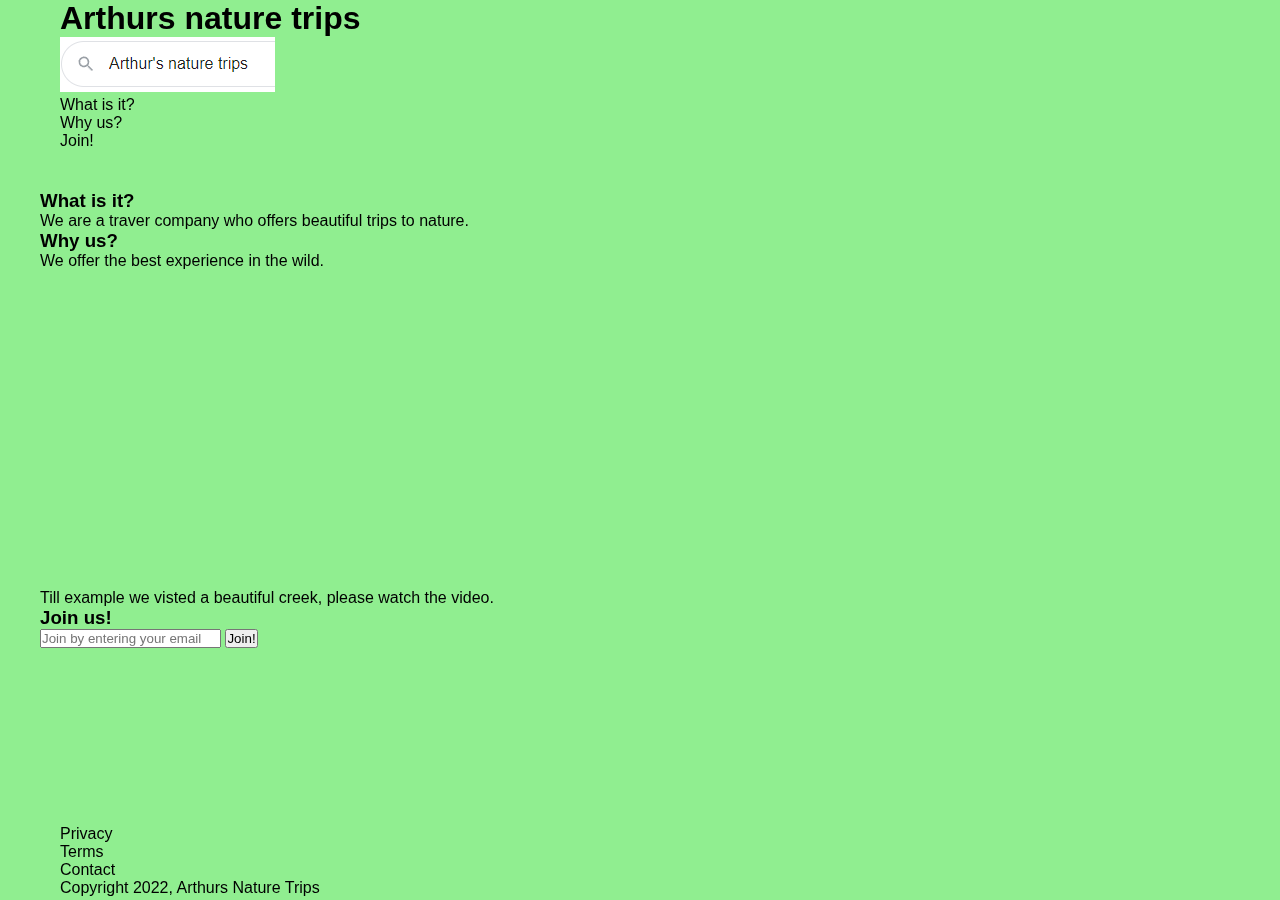
<file: responsive_web_design/product_landing_page/index.html>
<!DOCTYPE html>
<html lang="en">
<head>
    <meta charset="UTF-8">
    <meta http-equiv="X-UA-Compatible" content="IE=edge">
    <meta name="viewport" content="width=device-width, initial-scale=1.0">
    <link rel="stylesheet" href="style.css">
    <script src="script.js"></script>
    <script src="https://cdn.freecodecamp.org/testable-projects-fcc/v1/bundle.js" defer></script>
    <title>Product Landing Page</title>
</head>
<body>
    <div id="page-wrapper">
        <header id="header">
            <div id="arthur-header">
                <h1>Arthurs nature trips</h1>
                <img id="header-img" alt="Arthurs nature trips logo" src="img/logo.png">
            </div>
            <nav id="nav-bar">
                <ul>
                    <li><a href="#what-is-it" class="nav-link">What is it?</a></li>
                    <li><a href="#why-us" class="nav-link">Why us?</a></li>
                    <li><a href="#join-us" class="nav-link">Join!</a></li>
                </ul>
            </nav>
        </header>
        <div class="container"> 
            <div id="what-is-it">
                <section class="info">
                    <h3>What is it?</h3>
                    <p>We are a traver company who offers beautiful trips to nature.</p>
                </section>
            </div>
            <div id="why-us">
                <section class="info">
                    <h3>Why us?</h3>
                    <p>We offer the best experience in the wild. </p>
                    <iframe id="video" width="560" height="315" src="https://www.youtube.com/embed/lrEwMTkbBwE" title="YouTube video player" frameborder="0" allow="accelerometer; autoplay; clipboard-write; encrypted-media; gyroscope; picture-in-picture" allowfullscreen></iframe>
                    <p>Till example we visted a beautiful creek, please watch the video. </p>                    
                </section>
            </div>
            <div id="join-us">
                <section class="info">
                    <h3>Join us!</h3>
                    <form id="form" action="https://www.freecodecamp.com/email-submit">
                        <input name="email" id="email" type="email" placeholder="Join by entering your email" required>
                        <input type="submit" id="submit" value="Join!" class="btn">
                    </form>
                </section>
            </div>
        </div>
        <footer id="footer">
            <ul>
                <li><a href="#" class="footer-link">Privacy</a></li>
                <li><a href="#" class="footer-link">Terms</a></li>
                <li><a href="#" class="footer-link">Contact</a></li>
            </ul>
            <p>Copyright 2022, Arthurs Nature Trips</p>
        </footer>
    </div>
</html>


<!--

1. Your product landing page should have a header element with a corresponding id="header"

2. You can see an image within the header element with a corresponding id="header-img" (A logo would make a good image here)

3. Within the #header element, you can see a nav element with a corresponding id="nav-bar"

4. You can see at least three clickable elements inside the nav element, each with the class nav-link

5. When you click a .nav-link button in the nav element, you are taken to the corresponding section of the landing page

6. You can watch an embedded product video with id="video"

7. Your landing page has a form element with a corresponding id="form"

8. Within the form, there is an input field with id="email" where you can enter an email address

9. The #email input field should have placeholder text to let users know what the field is for

10. The #email input field uses HTML5 validation to confirm that the entered text is an email address

11. Within the form, there is a submit input with a corresponding id="submit"

12. When you click the #submit element, the email is submitted to a static page (use this mock URL: https://www.freecodecamp.com/email-submit)

13. The navbar should always be at the top of the viewport

14. Your product landing page should have at least one media query

15. Your product landing page should utilize CSS flexbox at least once


-->
</file>
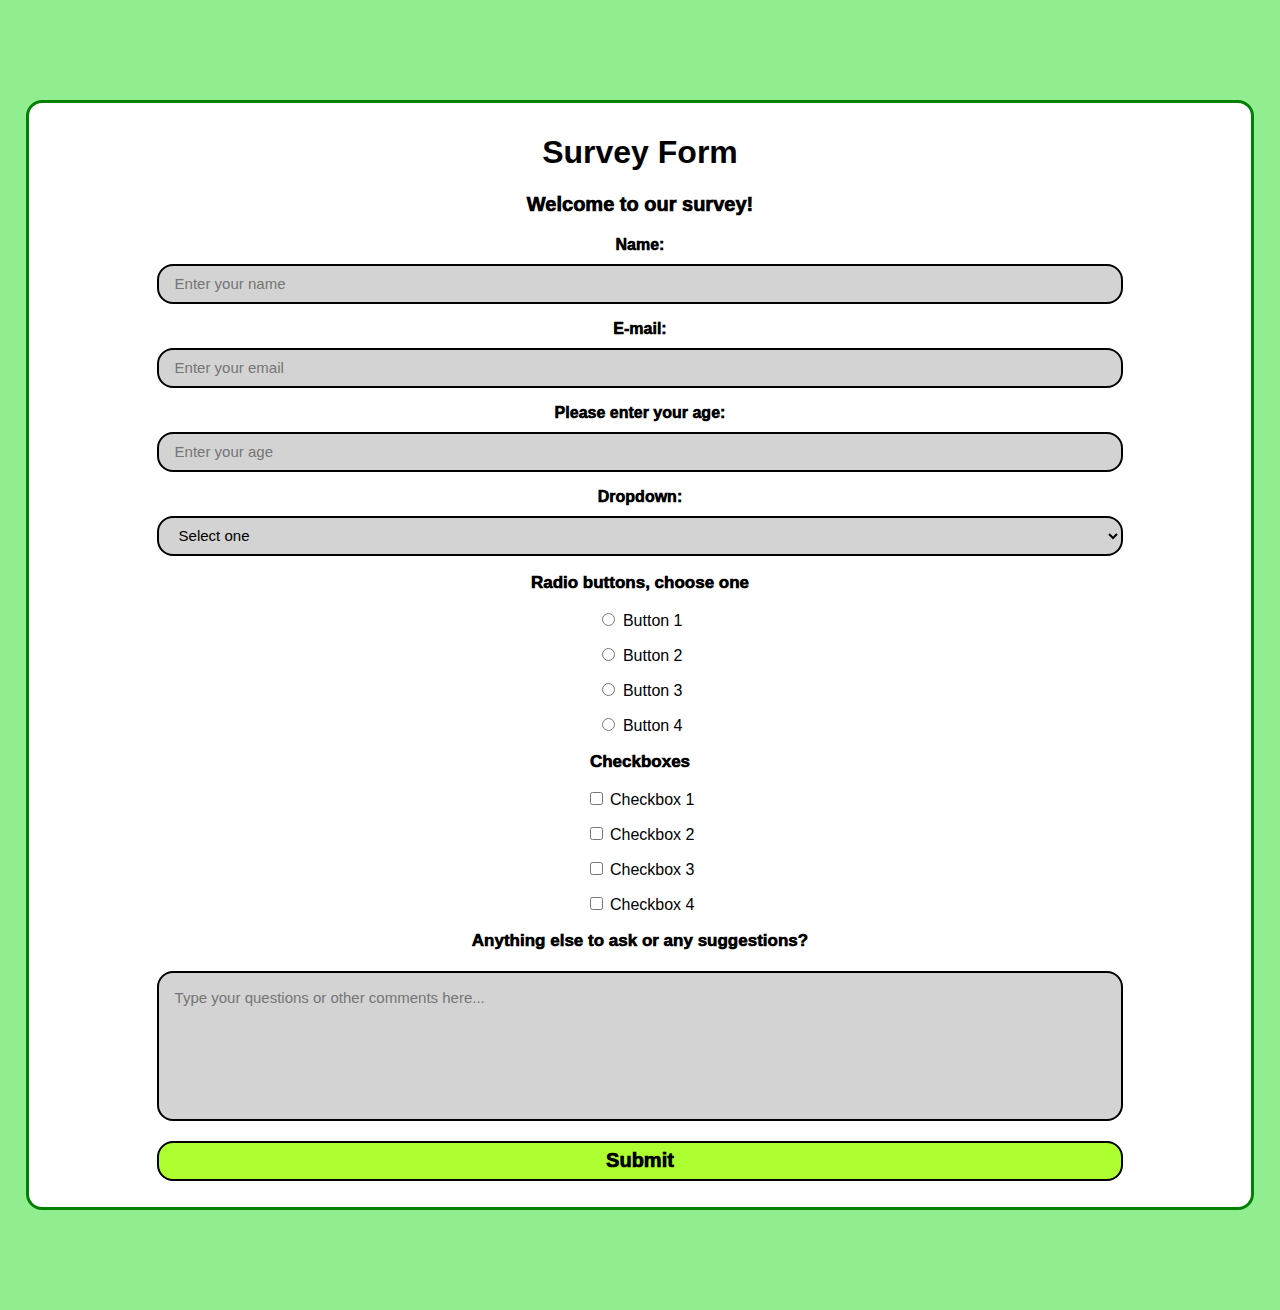
<file: responsive_web_design/survey_form/index.html>
<!DOCTYPE html>
<html lang="en">
<head>
    <meta charset="UTF-8">
    <meta http-equiv="X-UA-Compatible" content="IE=edge">
    <meta name="viewport" content="width=device-width, initial-scale=1.0">
    <link rel="stylesheet" href="styles.css">
    <script src="script.js" defer></script>
    <script src="https://cdn.freecodecamp.org/testable-projects-fcc/v1/bundle.js" defer></script>
    <title>Survey Form</title>
</head>
<body>
    <div class="full-screen-container">
        <div class="form-container">
            <header id="header">
                <h1 id="title">Survey Form</h1>
                <p id="description">Welcome to our survey!</p>
            </header>
            <form id="survey-form" action="https://www.freecatphotoapp.com/submit-cat-photo">
                
                <div class="form-group">
                    <label id="name-label" class="input-label" for="first-name">Name: <input class="text" type="text" id="name" name="first-name" placeholder="Enter your name" required></label>
                </div> 

                <div class="form-group">
                    <label id="email-label" class="input-label" for="email">E-mail: <input class="text" type="email" id="email" name="email" placeholder="Enter your email" required></label>
                </div>
                
                <div class="form-group">
                    <label id="number-label" class="input-label" for="number">Please enter your age: <input class="text" type="number" id="number" name="number" placeholder="Enter your age" min="18" max="125" required></label>
                </div>

                <div class="form-group">
                    <div class="dropdown-menu">
                        <label  id="dropdown-label" class="input-label" for="dropdown">Dropdown:
                            <select id="dropdown" name="role" required>
                                <option disabled selected value="">Select one</option>
                                <option value="first">First</option>
                                <option value="second">Second</option>
                                <option value="third">Third</option>
                                <option value="fourth">Fourth</option>
                                <option value="fifth">Fifth</option>
                                <option value="six">Sixth</option>
                                <option value="seventh">Seventh</option>
                            </select>
                        </label>
                    </div>
                </div>

                <div class="form-group">
                    <p class="question-header">Radio buttons, choose one</p>
                    <label for="button-1" class="click"><input type="radio" id="button-1" class="inline" name="radio-buttons" value="button-1"> Button 1</label>
                    <label for="button-2" class="click"><input type="radio" id="button-2" class="inline" name="radio-buttons" value="button-2"> Button 2</label>
                    <label for="button-3" class="click"><input type="radio" id="button-3" class="inline" name="radio-buttons" value="button-3"> Button 3</label>
                    <label for="button-4" class="click"><input type="radio" id="button-4" class="inline" name="radio-buttons" value="button-4"> Button 4</label>
                </div>

                <div class="form-group">
                    <p class="question-header">Checkboxes</p>
                    <label for="check-1" class="click"><input type="checkbox" id="check-1" class="inline" name="checkboxes" value="check-1"> Checkbox 1</label>
                    <label for="check-2" class="click"><input type="checkbox" id="check-2" class="inline" name="checkboxes" value="check-2"> Checkbox 2</label>
                    <label for="check-3" class="click"><input type="checkbox" id="check-3" class="inline" name="checkboxes" value="check-3"> Checkbox 3</label>
                    <label for="check-4" class="click"><input type="checkbox" id="check-4" class="inline" name="checkboxes" value="check-4"> Checkbox 4</label>
                </div>

                <div class="form-group">
                    <p class="question-header">Anything else to ask or any suggestions?</p>
                    <textarea id="comments" class="textarea-input" rows="5" cols="40" name="comments" placeholder="Type your questions or other comments here..."></textarea>
                </div>

                <div class="form-group">
                    <button type="submit" id="submit" name="submit" class="submit-button">Submit</button>
                </div>
            </form>
        </div>
    </div>
</body>
</html> 

<!--
Add custom checkboxes
-->
</file>
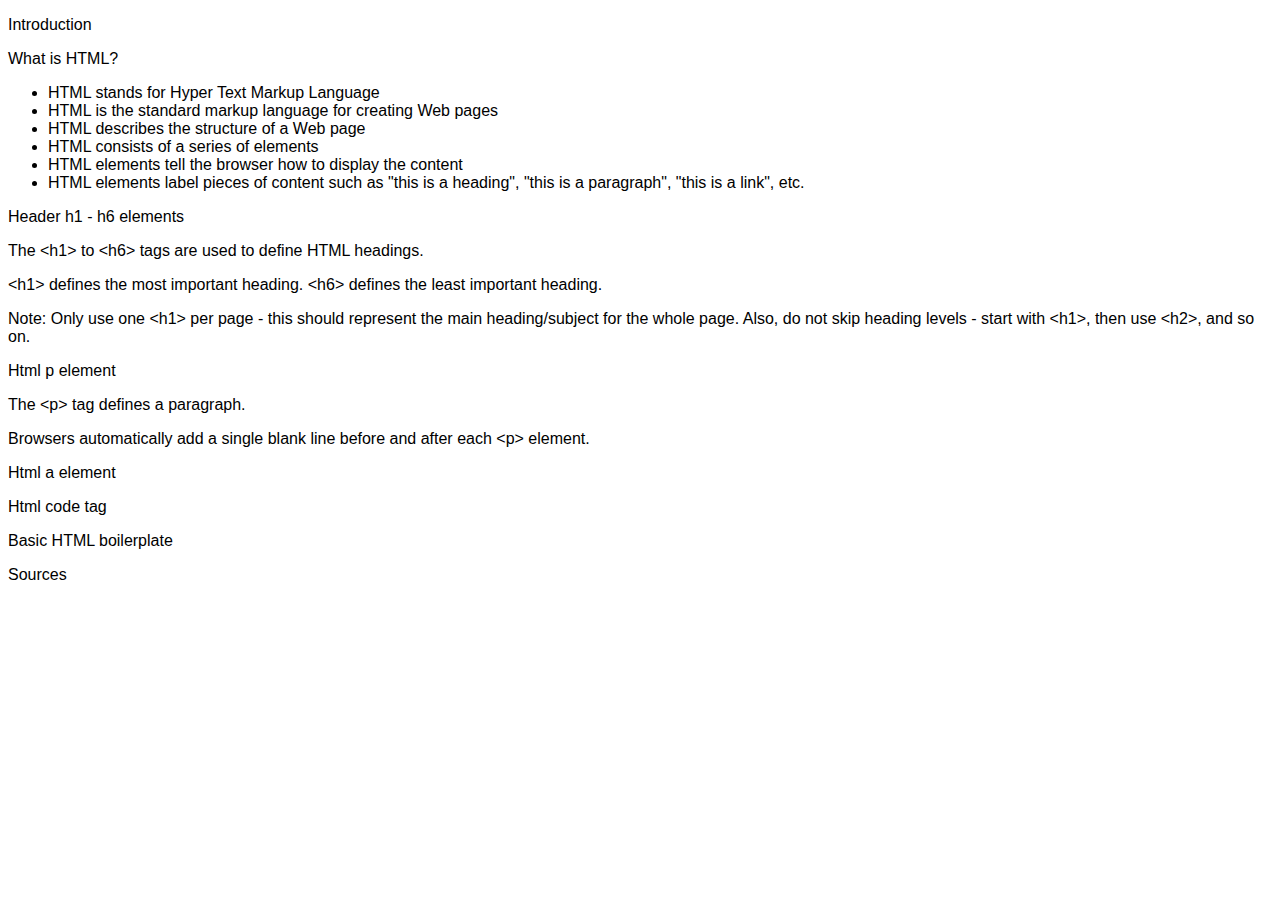
<file: responsive_web_design/technical-documentation-page/index.html>
<!DOCTYPE html>
<html lang="en">
<head>
    <meta charset="UTF-8">
    <meta http-equiv="X-UA-Compatible" content="IE=edge">
    <meta name="viewport" content="width=device-width, initial-scale=1.0">
    <script src="https://cdn.freecodecamp.org/testable-projects-fcc/v1/bundle.js" defer></script>
    <script src="script.js"></script>
    <link rel="stylesheet" href="styles.css">
    <title>Most Basic Html Tags</title>
</head>
<body>
    <!--Malli: <code>&lt;a&gt;</code> -->
    <!--Dokumentaatio-osio-->
    <main id="main-doc">
        <section id="Introduction" class="main-section">
            <header>
                <p>Introduction</p>
            </header>
            <article>
                <p>What is HTML?</p>
                    <ul>
                        <li>HTML stands for Hyper Text Markup Language</li>
                        <li>HTML is the standard markup language for creating Web pages</li>
                        <li>HTML describes the structure of a Web page</li>
                        <li>HTML consists of a series of elements</li>
                        <li>HTML elements tell the browser how to display the content</li>
                        <li>HTML elements label pieces of content such as "this is a heading", "this is a paragraph", "this is a link", etc.</li>
                    </ul>
            </article>
        </section>
        <section id="Header_h1_-_h6_elements" class="main-section">
            <header>
                <p>Header h1 - h6 elements</p>
            </header>
            <article>
                <p>The <code>&lt;h1&gt; to &lt;h6&gt;</code> tags are used to define HTML headings.</p>
                <p><code>&lt;h1&gt;</h1></code> defines the most important heading. <code>&lt;h6&gt;</code> defines the least important heading.</p>
                <p>Note: Only use one <code>&lt;h1&gt;</code> per page - this should represent the main heading/subject for the whole page. Also, do not skip heading levels - start with <code>&lt;h1&gt;</code>, then use <code>&lt;h2&gt;</code>, and so on.</p>
            </article>
        </section>
        <section id="Html_p_element" class="main-section">
            <header>
                <p>Html p element</p>
            </header>
            <article>
                <p>The <code>&lt;p&gt;</code> tag defines a paragraph.</p>
                <p>Browsers automatically add a single blank line before and after each <code>&lt;p&gt;</code> element.</p>
            </article>
        </section>
        <section id="Html_a_element" class="main-section">
            <header>
                <p>Html a element</p>
            </header>
        </section>
        <section id="Html_code_tag" class="main-section">
            <header>
                <p>Html code tag</p>
            </header>
        </section>
        <section id="Basic_HTML_boilerplate" class="main-section">
            <header>
                <p>Basic HTML boilerplate</p>
            </header>
        </section>
        <section id="Sources" class="main-section">
            <header>
                <p>Sources</p>
            </header>
        </section>
    </main>
</body>
</html>
</file>
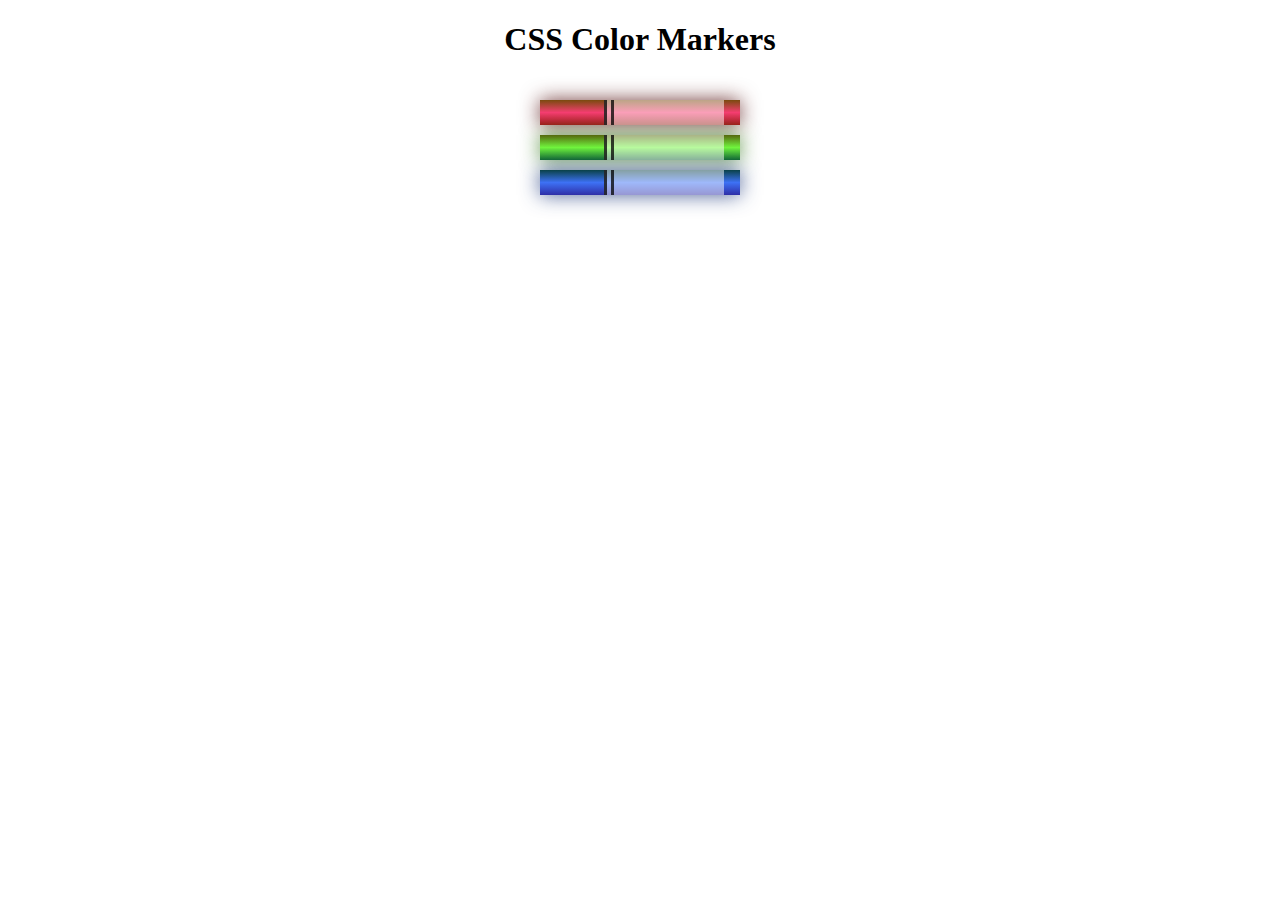
<file: responsive_web_design/learn_projects/css_color_markers/index.html>
<!DOCTYPE html>
<html lang="en">
  <head>
    <meta charset="utf-8">
    <meta name="viewport" content="width=device-width, initial-scale=1.0">
    <title>Colored Markers</title>
    <link rel="stylesheet" href="styles.css">
  </head>
  <body>
    <h1>CSS Color Markers</h1>
    <div class="container">
      <div class="marker red">
        <div class="cap"></div>
        <div class="sleeve"></div>
      </div>
      <div class="marker green">
        <div class="cap"></div>
        <div class="sleeve"></div>
      </div>
      <div class="marker blue">
        <div class="cap"></div>
        <div class="sleeve"></div>
      </div>
    </div>
  </body>
</html>
</file>
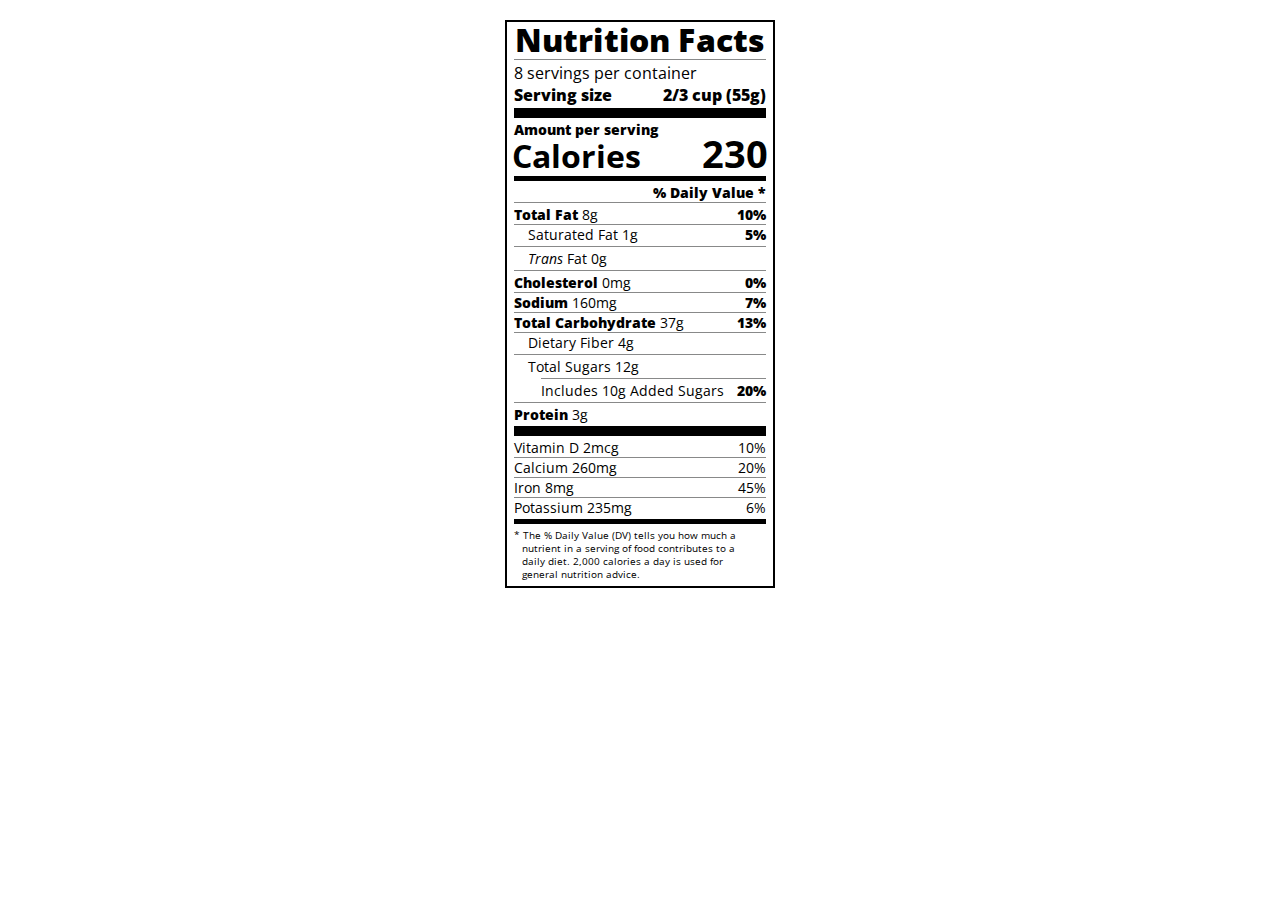
<file: responsive_web_design/learn_projects/nutrition_label/index.html>
<!DOCTYPE html>
<html lang="en">
  <head>
    <meta charset="UTF-8">
    <title>Nutrition Label</title>
    <link href="https://fonts.googleapis.com/css?family=Open+Sans:400,700,800" rel="stylesheet">
    <link href="./styles.css" rel="stylesheet">
  </head>
  <body>
    <div class="label">
      <header>
        <h1 class="bold">Nutrition Facts</h1>
        <div class="divider"></div>
        <p>8 servings per container</p>
        <p class="bold">Serving size <span class="right">2/3 cup (55g)</span></p>
      </header>
      <div class="divider lg"></div>
      <div class="calories-info">
        <p class="bold sm-text">Amount per serving</p>
        <h1>Calories <span class="right">230</span></h1>
      </div>
      <div class="divider md"></div>
      <div class="daily-value sm-text">
        <p class="right bold no-divider">% Daily Value *</p>
        <div class="divider"></div>
        <p><span class="bold">Total Fat</span> 8g <span class="bold right">10%</span></p>
        <p class="indent no-divider">Saturated Fat 1g <span class="bold right">5%</span></p>
        <div class="divider"></div>
        <p class="indent no-divider"><i>Trans</i> Fat 0g</p>
        <div class="divider"></div>
        <p><span class="bold">Cholesterol</span> 0mg <span class="right bold">0%</span></p>
        <p><span class="bold">Sodium</span> 160mg <span class="right bold">7%</span></p>
        <p><span class="bold">Total Carbohydrate</span> 37g <span class="right bold">13%</span></p>
        <p class="indent no-divider">Dietary Fiber 4g</p>
        <div class="divider"></div>
        <p class="indent no-divider">Total Sugars 12g</p>
        <div class="divider dbl-indent"></div>
        <p class="dbl-indent no-divider">Includes 10g Added Sugars <span class="right bold">20%</span>
        <div class="divider"></div>
        <p class="no-divider"><span class="bold">Protein</span> 3g</p>
        <div class="divider lg"></div>
        <p>Vitamin D 2mcg <span class="right">10%</span></p>
        <p>Calcium 260mg <span class="right">20%</span></p>
        <p>Iron 8mg <span class="right">45%</span></p>
        <p class="no-divider">Potassium 235mg <span class="right">6%</span></p>
      </div>
      <div class="divider md"></div>
      <p class="note">* The % Daily Value (DV) tells you how much a nutrient in a serving of food contributes to a daily diet. 2,000 calories a day is used for general nutrition advice.</p>
    </div>
  </body>
</html>
</file>
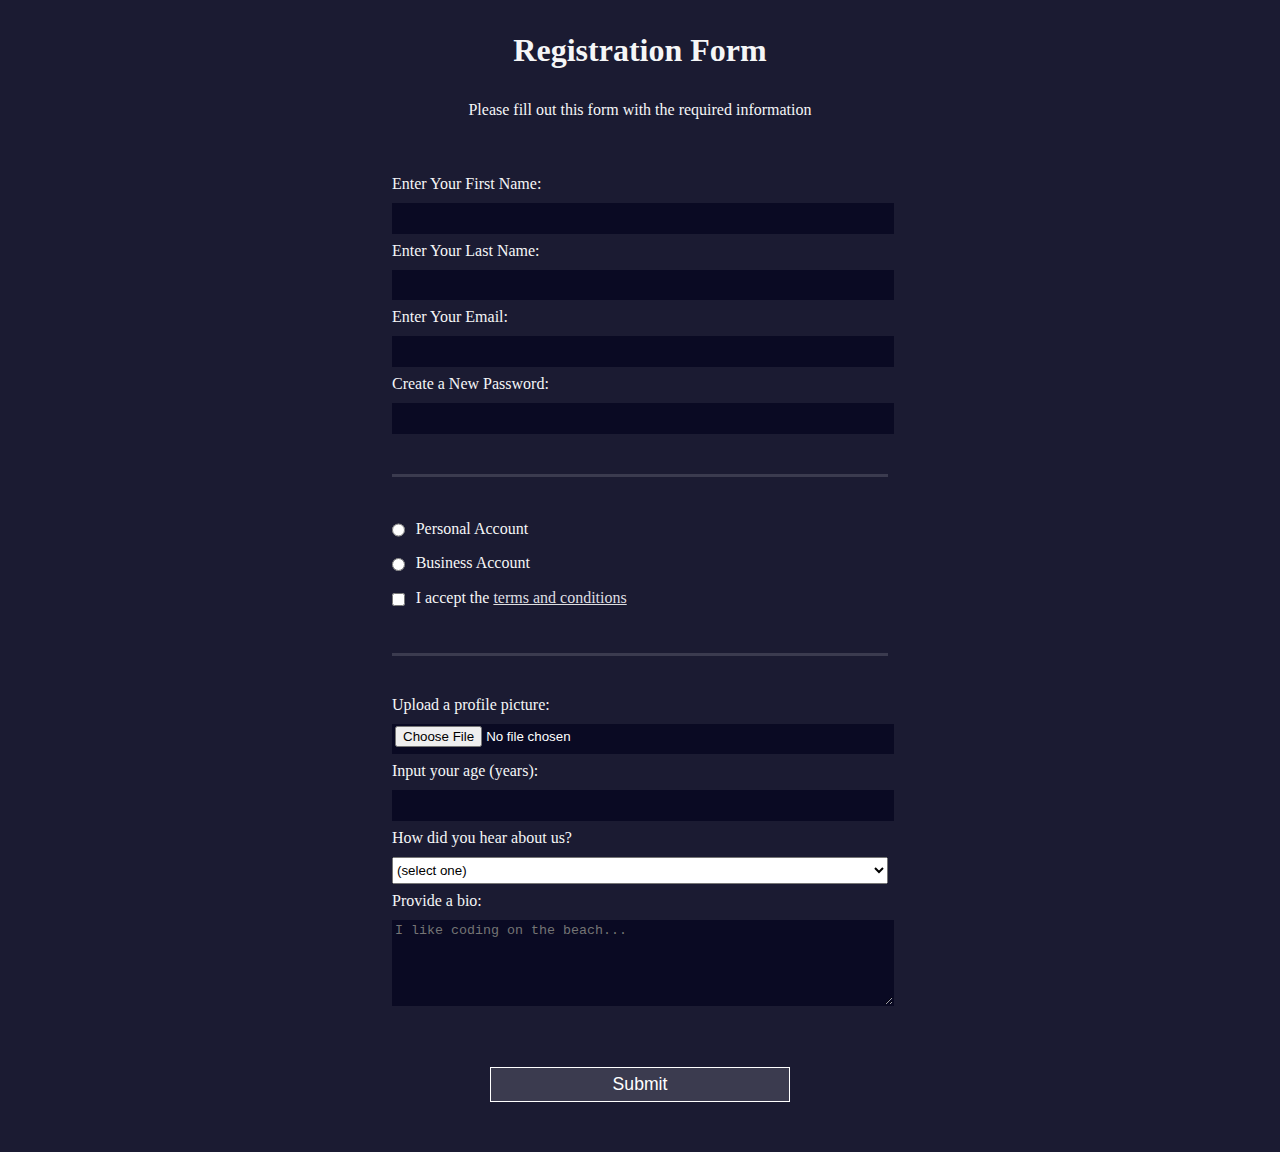
<file: responsive_web_design/learn_projects/registration_form/index.html>
<!DOCTYPE html>
<html lang="en">
  <head>
    <meta charset="UTF-8">
    <title>Registration Form</title>
    <link rel="stylesheet" href="styles.css" />
  </head>
  <body>
    <h1>Registration Form</h1>
    <p>Please fill out this form with the required information</p>
    <form action='https://register-demo.freecodecamp.org'>
      <fieldset>
        <label for="first-name">Enter Your First Name: <input id="first-name" name="first-name" type="text" required /></label>
        <label for="last-name">Enter Your Last Name: <input id="last-name" name="last-name" type="text" required /></label>
        <label for="email">Enter Your Email: <input id="email" name="email" type="email" required /></label>
        <label for="new-password">Create a New Password: <input id="new-password" name="new-password" type="password" pattern="[a-z0-5]{8,}" required /></label>
      </fieldset>
      <fieldset>
        <label for="personal-account"><input id="personal-account" type="radio" name="account-type" class="inline" /> Personal Account</label>
        <label for="business-account"><input id="business-account" type="radio" name="account-type" class="inline" /> Business Account</label>
        <label for="terms-and-conditions" name="terms-and-conditions">
          <input id="terms-and-conditions" type="checkbox" required name="terms-and-conditions" class="inline" /> I accept the <a href="https://www.freecodecamp.org/news/terms-of-service/">terms and conditions</a>
        </label>
      </fieldset>
      <fieldset>
        <label for="profile-picture">Upload a profile picture: <input id="profile-picture" type="file" name="file" /></label>
        <label for="age">Input your age (years): <input id="age" type="number" name="age" min="13" max="120" /></label>
        <label for="referrer">How did you hear about us?
          <select id="referrer" name="referrer">
            <option value="">(select one)</option>
            <option value="1">freeCodeCamp News</option>
            <option value="2">freeCodeCamp YouTube Channel</option>
            <option value="3">freeCodeCamp Forum</option>
            <option value="4">Other</option>
          </select>
        </label>
        <label for="bio">Provide a bio:
          <textarea id="bio" name="bio" rows="3" cols="30" placeholder="I like coding on the beach..."></textarea>
        </label>
      </fieldset>
      <input type="submit" value="Submit" />
    </form>
  </body>
</html>
</file>
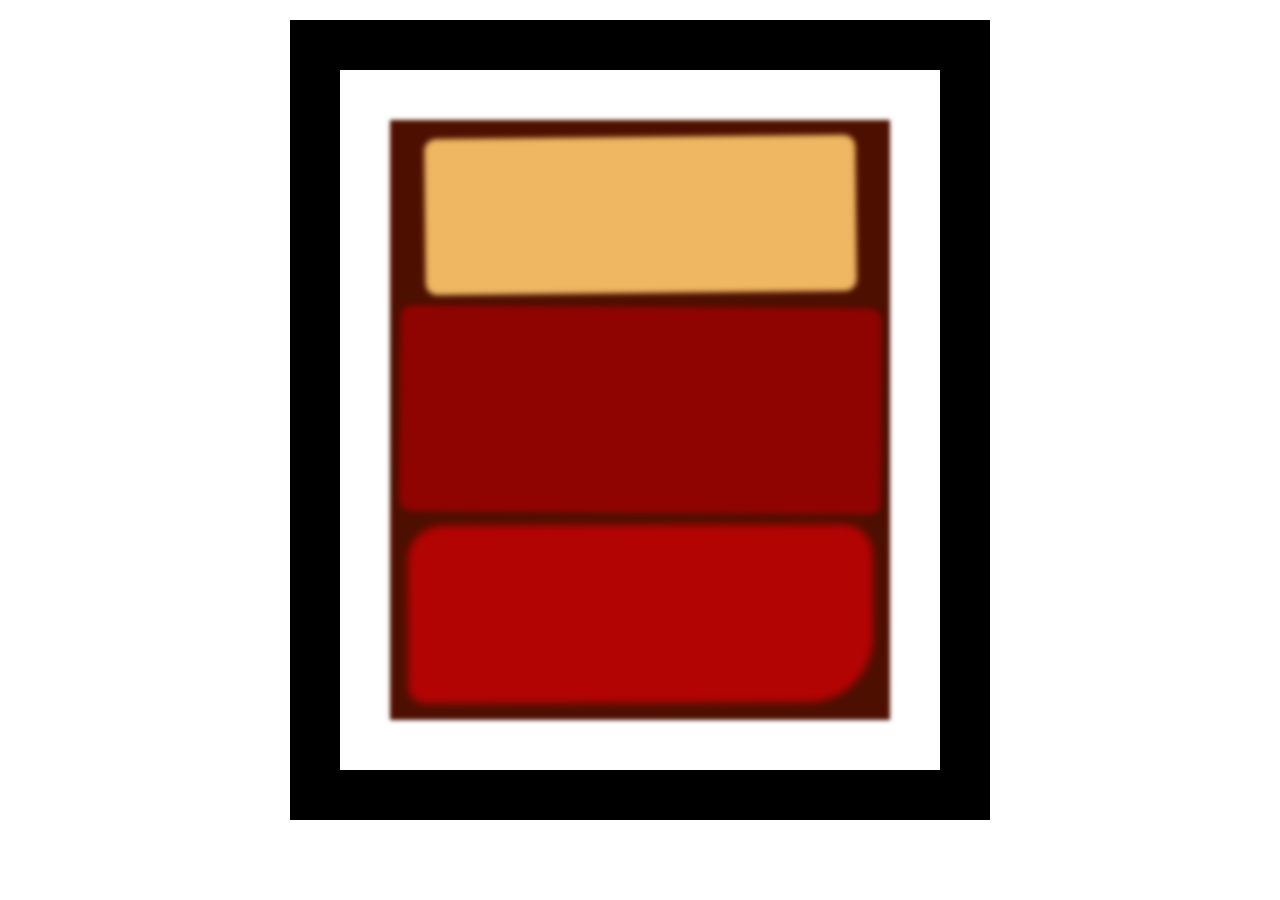
<file: responsive_web_design/learn_projects/rothko_painting/index.html>
<!DOCTYPE html>
<html lang="en">
  <head>
    <meta charset="UTF-8">
    <title>Rothko Painting</title>
    <link href="./styles.css" rel="stylesheet">
  </head>
  <body>
    <div class="frame">
      <div class="canvas">
        <div class="one"></div>
        <div class="two"></div>
        <div class="three"></div>
      </div>
    </div>
  </body>
</html>
</file>
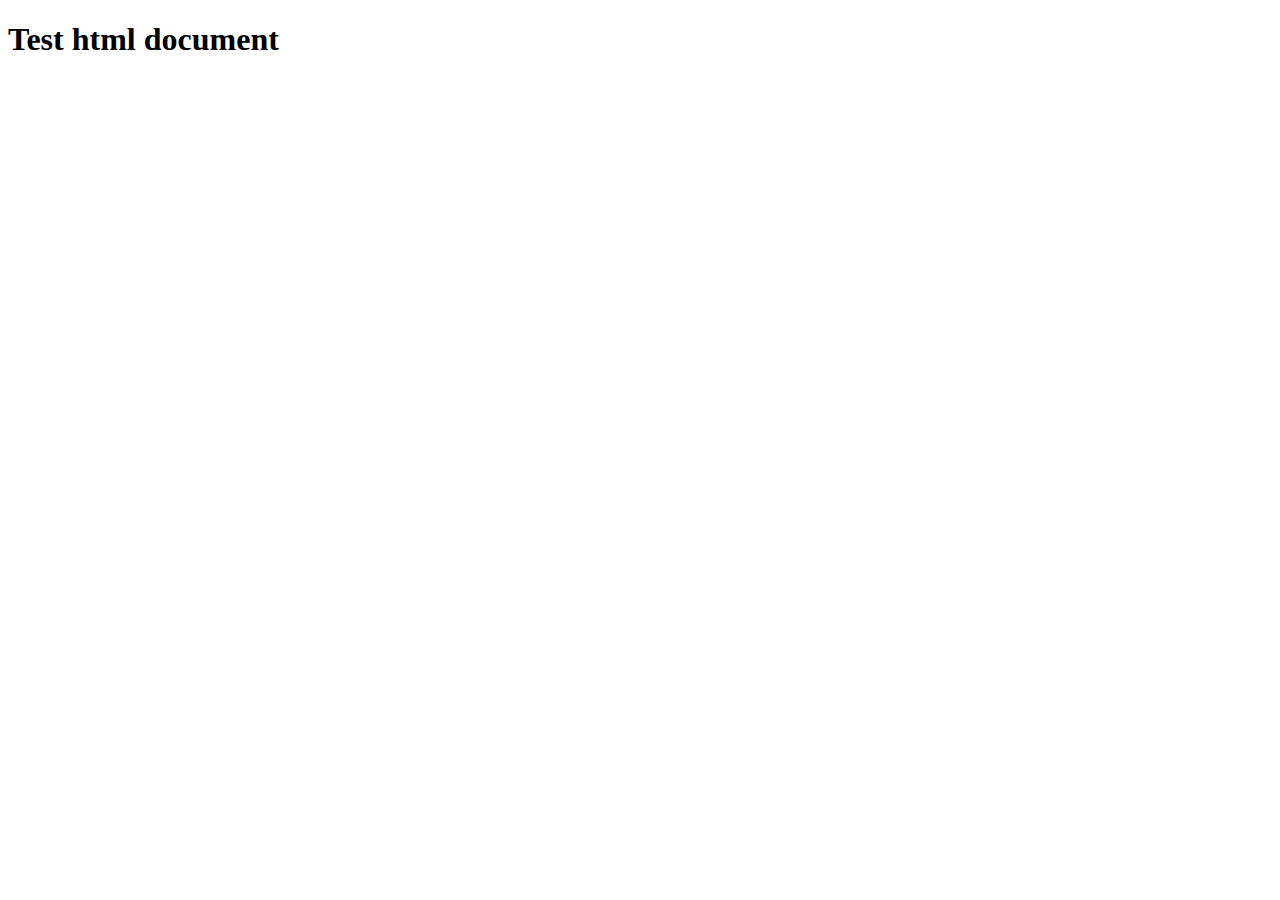
<file: responsive_web_design/test.html>
<!DOCTYPE html>
<html lang="en">
<head>
    <meta charset="UTF-8">
    <meta http-equiv="X-UA-Compatible" content="IE=edge">
    <meta name="viewport" content="width=device-width, initial-scale=1.0">
    <title>Test</title>
</head>
<body>
    <h1>Test html document</h1>
</body>
</html>
</file>
<file: responsive_web_design/product_landing_page/style.css>
/** global element styles **/
* {
    font-family: Arial, Helvetica, sans-serif;
    margin: 0;
    padding: 0;
    box-sizing: border-box;
}

body {
    background-color: lightgreen;
}

#page-wrapper {
    position: relative;
    margin: 40px;
}

li {
    list-style: none;
}

a {
    color: #000;
    text-decoration: none;
}
/** global element styles end **/

/** global classes styles **/
#header {
    position: fixed;
    top: 0;
    min-height: 75px;
    padding: 0px 20px;
}

.container {
    position: relative;
    padding-top: 150px;
    margin-left: auto;
    margin-right: auto;
}

#footer {
    position: fixed;
    bottom: 0;
    min-height: 75px;
    padding: 0px 20px;
}
/** global classes styles end **/
</file>
<file: responsive_web_design/survey_form/styles.css>
* {
    font-family: Arial, Helvetica, sans-serif;
    box-sizing: border-box;
}

body {
    margin: 0;
    padding: 0;
}

.full-screen-container {
    height: 150%;
    background-color: lightgreen;
    display: flex;
    align-items: center;
    justify-content: center;
}

.form-container {
    margin: 250px auto;
    border: 3px solid green;
    padding: 10px 10% 10px 10%;
    width: 40%;
    text-align: center;
    background-color: white;
    border-radius: 16px;
}

.form-group {
    margin: 1rem auto 1rem auto;
}

#description {
    font-weight: 1000;
    font-size: 20px;
}

.question-header {
    margin-bottom: 10px;
    font-weight: 1000;
    font-size: 17px;
}

label {
    display: block;
    margin: 0.5rem 0;
    font-weight: 500;
}

.input-label {
    font-weight: 1000;
}

input, select, textarea {
    width: 100%;
    margin-top: 10px;
}

select {
    background-color: lightgray;
}

input[class="text"], button, select {
    height: 40px;
    border: 2px solid black;
    padding-left: 16px;
    padding-right: 16px;
    border-radius: 16px;
    font-size: 15px;
    background-color: lightgray;
}
/* Chrome, Safari, Edge, Opera */
input::-webkit-outer-spin-button,
input::-webkit-inner-spin-button {
  -webkit-appearance: none;
  margin: 0;
}

input[type="radio"], input[type="checkbox"], .click {
    cursor: pointer;
}

/* Firefox */
input[type=number] {
    -moz-appearance: textfield;
}
.inline {
    width: unset;
}
textarea {
    width: 100%;
    height: 150px;
    padding: 16px;
    box-sizing: border-box;
    border: 2px solid black;
    border-radius: 16px;
    background-color: lightgray;
    font-family: 'Open Sans', 'Raleway', sans-serif;
    font-size: 15px;
    resize: none;
}

#name:focus, #email:focus, #number:focus, button:focus, #dropdown:focus, textarea:focus {
    outline: 2px solid green;
}

button {
    background-color: greenyellow;
    width: 100%;
    font-size: 20px;
    font-weight: 1000;
    cursor: pointer;
}

@media (max-width: 1500px) {

    .form-container {
        margin: 100px auto;
        border: 3px solid green;
        padding: 10px 10% 10px 10%;
        width: 96%;
        text-align: center;
        background-color: white;
        border-radius: 16px;
    }
    
}
</file>
<file: responsive_web_design/technical-documentation-page/styles.css>
* {
    font-family: Arial, Helvetica, sans-serif;
}
</file>
<file: responsive_web_design/learn_projects/css_color_markers/styles.css>
h1 {
  text-align: center;
}

.container {
  background-color: rgb(255, 255, 255);
  padding: 10px 0;
}

.marker {
  width: 200px;
  height: 25px;
  margin: 10px auto;
}

.cap {
  width: 60px;
  height: 25px;
}

.sleeve {
  width: 110px;
  height: 25px;
  background-color: rgba(255, 255, 255, 0.5);
  border-left: 10px double rgba(0, 0, 0, 0.75);
}

.cap, .sleeve {
  display: inline-block;
}

.red {
  background: linear-gradient(rgb(122, 74, 14), rgb(245, 62, 113), rgb(162, 27, 27));
  box-shadow: 0 0 20px 0 rgba(83, 14, 14, 0.8);
}

.green {
  background: linear-gradient(#55680D, #71F53E, #116C31);
  box-shadow: 0 0 20px 0 #3B7E20CC;
}

.blue {
  background: linear-gradient(hsl(186, 76%, 16%), hsl(223, 90%, 60%), hsl(240, 56%, 42%));
  box-shadow: 0 0 20px 0 hsla(223, 59%, 31%, 0.8);
}
</file>
<file: responsive_web_design/learn_projects/nutrition_label/styles.css>
* {
    box-sizing: border-box;
  }
  
  html {
    font-size: 16px;
  }
  
  body {
    font-family: 'Open Sans', sans-serif;
  }
  
  .label {
    border: 2px solid black;
    width: 270px;
    margin: 20px auto;
    padding: 0 7px;
  }
  
  header h1 {
    text-align: center;
    margin: -4px 0;
    letter-spacing: 0.15px
  }
  
  p {
    margin: 0;
  }
  
  .divider {
    border-bottom: 1px solid #888989;
    margin: 2px 0;
    clear: right;
  }
  
  .bold {
    font-weight: 800;
  }
  
  .right {
    float: right;
  }
  
  .lg {
    height: 10px;
  }
  
  .lg, .md {
    background-color: black;
    border: 0;
  }
  
  .md {
    height: 5px;
  }
  
  .sm-text {
    font-size: 0.85rem;
  }
  
  .calories-info h1 {
    margin: -5px -2px;
    overflow: hidden;
  }
  
  .calories-info span {
    font-size: 1.2em;
    margin-top: -7px;
  }
  
  .indent {
    margin-left: 1em;
  }
  
  .dbl-indent {
    margin-left: 2em;
  }
  
  .daily-value p:not(.no-divider) {
    border-bottom: 1px solid #888989;
  }
  
  .note {
    font-size: 0.6rem;
    margin: 5px 0;
    padding: 0 8px 0 8px;
    text-indent: -8px;
  }
</file>
<file: responsive_web_design/learn_projects/registration_form/styles.css>
body {
    width: 100%;
    height: 100vh;
    margin: 0;
    background-color: #1b1b32;
    color: #f5f6f7;
    font-family: Tahoma;
    font-size: 16px;
  }
  
  h1, p {
    margin: 1em auto;
    text-align: center;
  }
  
  form {
    width: 60vw;
    max-width: 500px;
    min-width: 300px;
    margin: 0 auto;
    padding-bottom: 2em;
  }
  
  fieldset {
    border: none;
    padding: 2rem 0;
    border-bottom: 3px solid #3b3b4f;
  }
  
  fieldset:last-of-type {
    border-bottom: none;
  }
  
  label {
    display: block;
    margin: 0.5rem 0;
  }
  
  input,
  textarea,
  select {
    margin: 10px 0 0 0;
    width: 100%;
    min-height: 2em;
  }
  
  input, textarea {
    background-color: #0a0a23;
    border: 1px solid #0a0a23;
    color: #ffffff;
  }
  
  textarea {
      resize: vertical;
      height: 6em;
  }

  .inline {
    width: unset;
    margin: 0 0.5em 0 0;
    vertical-align: middle;
  }
  
  input[type="submit"] {
    display: block;
    width: 60%;
    margin: 1em auto;
    height: 2em;
    font-size: 1.1rem;
    background-color: #3b3b4f;
    border-color: white;
    min-width: 300px;
  }
  
  input[type="file"] {
    padding: 1px 2px;
  }
  
  a {
    color: #dfdfe2;
  }
</file>
<file: responsive_web_design/learn_projects/rothko_painting/styles.css>
.canvas {
    width: 500px;
    height: 600px;
    background-color: #4d0f00;
    overflow: hidden;
    filter: blur(2px);
  }
  
  .frame {
    border: 50px solid black;
    width: 500px;
    padding: 50px;
    margin: 20px auto;
  }
  
  .one {
    width: 425px;
    height: 150px;
    background-color: #efb762;
    margin: 20px auto;
    box-shadow: 0 0 3px 3px #efb762;
    border-radius: 9px;
    transform: rotate(-0.6deg);
  }
  
  .two {
    width: 475px;
    height: 200px;
    background-color: #8f0401;
    margin: 0 auto 20px;
    box-shadow: 0 0 3px 3px #8f0401;
    border-radius: 8px 10px;
    transform: rotate(0.4deg);
  }
  
  .one, .two {
    filter: blur(1px);
  }
  
  .three {
    width: 91%;
    height: 28%;
    background-color: #b20403;
    margin: auto;
    filter: blur(2px);
    box-shadow: 0 0 5px 5px #b20403;
    border-radius: 30px 25px 60px 12px;
  transform: rotate(-0.2deg);
  }
</file>
